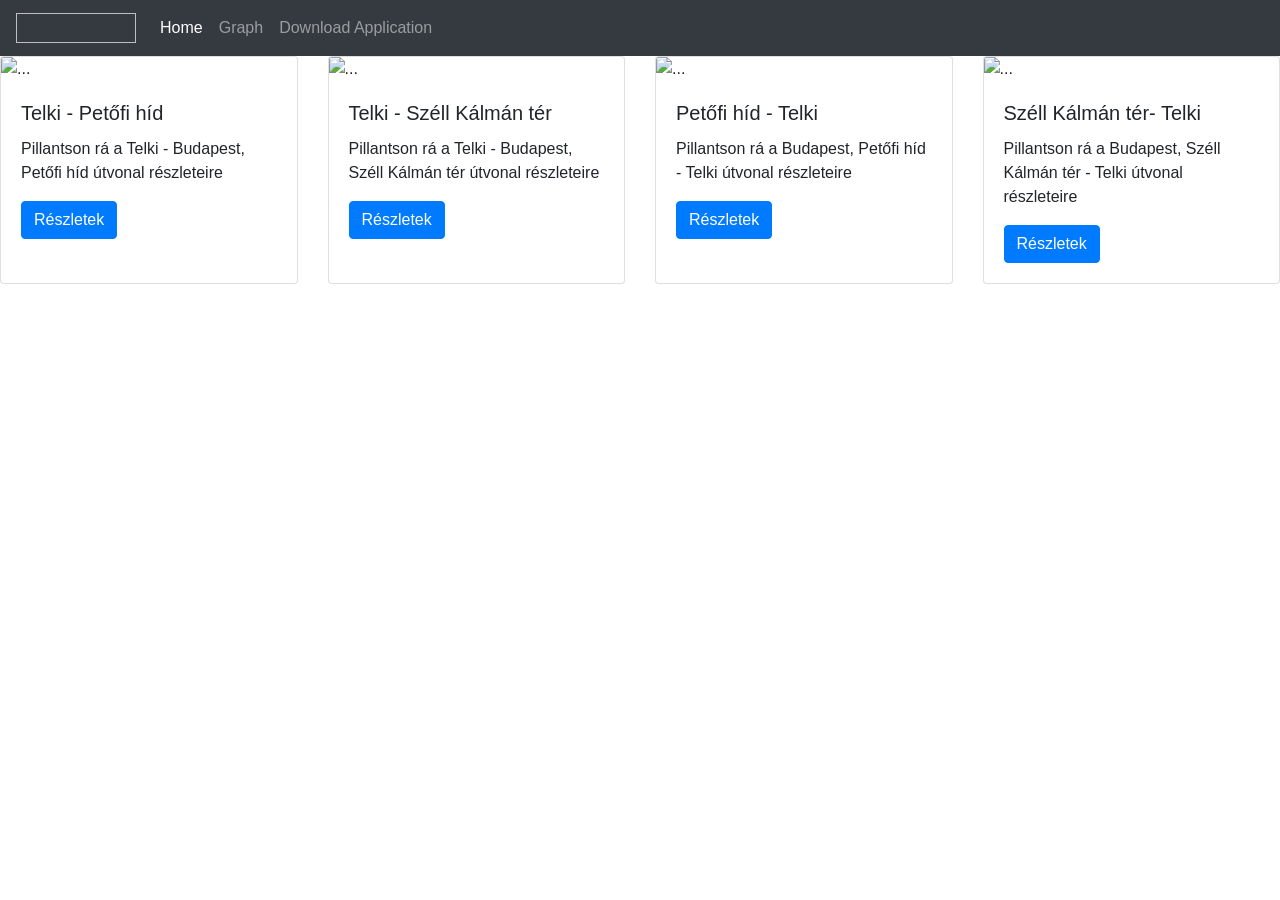
<file: src/main/resources/templates/traffic.html>
<!doctype html>
<html lang="en" xmlns:th="http://www.w3.org/1999/xhtml">
<head>
    <!-- Required meta tags -->
    <meta charset="utf-8">
    <meta name="viewport" content="width=device-width, initial-scale=1, shrink-to-fit=no">

    <!-- Bootstrap CSS -->
    <link rel="stylesheet" href="https://stackpath.bootstrapcdn.com/bootstrap/4.3.1/css/bootstrap.min.css"
          integrity="sha384-ggOyR0iXCbMQv3Xipma34MD+dH/1fQ784/j6cY/iJTQUOhcWr7x9JvoRxT2MZw1T" crossorigin="anonymous">

    <title>Telki traffic info</title>
</head>
<body>

<nav class="navbar navbar-expand-lg navbar-dark bg-dark">
    <a class="navbar-brand" href="/">
        <img th:src="@{pic\telki_logo.jpg}" width="120" height="30" class="d-inline-block align-top" alt="">
    </a>
    <button class="navbar-toggler" type="button" data-toggle="collapse" data-target="#navbarNavAltMarkup"
            aria-controls="navbarNavAltMarkup" aria-expanded="false" aria-label="Toggle navigation">
        <span class="navbar-toggler-icon"></span>
    </button>
    <div class="collapse navbar-collapse" id="navbarNavAltMarkup">
        <div class="navbar-nav">
            <a class="nav-item nav-link active" href="/">Home <span class="sr-only">(current)</span></a>
            <a class="nav-item nav-link" href="/graph">Graph </a>
            <a class="nav-item nav-link" href="#">Download Application </a>
        </div>
    </div>
</nav>

<div class="card-deck">
    <div class="card" style="width: 18rem;">
        <img th:src="@{pic\summer-road-trip.jpg}" class="card-img-top" alt="...">
        <div class="card-body">
            <h5 class="card-title">Telki - Petőfi híd</h5>
            <p class="card-text">Pillantson rá a Telki - Budapest, Petőfi híd útvonal részleteire</p>
            <a href="/telki_petofi" class="btn btn-primary">Részletek</a>
        </div>
    </div>

    <div class="card" style="width: 18rem;">
        <img th:src="@{pic\summer-road-trip.jpg}" class="card-img-top" alt="...">
        <div class="card-body">
            <h5 class="card-title">Telki - Széll Kálmán tér</h5>
            <p class="card-text">Pillantson rá a Telki - Budapest, Széll Kálmán tér útvonal részleteire</p>
            <a href="telki_szell" class="btn btn-primary">Részletek</a>
        </div>
    </div>

    <div class="card" style="width: 18rem;">
        <img th:src="@{pic\summer-road-trip.jpg}" class="card-img-top" alt="...">
        <div class="card-body">
            <h5 class="card-title">Petőfi híd - Telki</h5>
            <p class="card-text">Pillantson rá a Budapest, Petőfi híd - Telki útvonal részleteire</p>
            <a href="petofi_telki" class="btn btn-primary">Részletek</a>
        </div>
    </div>

    <div class="card" style="width: 18rem;">
        <img th:src="@{pic\summer-road-trip.jpg}" class="card-img-top" alt="...">
        <div class="card-body">
            <h5 class="card-title">Széll Kálmán tér- Telki</h5>
            <p class="card-text">Pillantson rá a Budapest, Széll Kálmán tér - Telki útvonal részleteire</p>
            <a href="szell_telki" class="btn btn-primary">Részletek</a>
        </div>
    </div>
</div>

<!-- Optional JavaScript -->
<!-- jQuery first, then Popper.js, then Bootstrap JS -->
<script src="https://code.jquery.com/jquery-3.3.1.slim.min.js"
        integrity="sha384-q8i/X+965DzO0rT7abK41JStQIAqVgRVzpbzo5smXKp4YfRvH+8abtTE1Pi6jizo"
        crossorigin="anonymous"></script>
<script src="https://cdnjs.cloudflare.com/ajax/libs/popper.js/1.14.7/umd/popper.min.js"
        integrity="sha384-UO2eT0CpHqdSJQ6hJty5KVphtPhzWj9WO1clHTMGa3JDZwrnQq4sF86dIHNDz0W1"
        crossorigin="anonymous"></script>
<script src="https://stackpath.bootstrapcdn.com/bootstrap/4.3.1/js/bootstrap.min.js"
        integrity="sha384-JjSmVgyd0p3pXB1rRibZUAYoIIy6OrQ6VrjIEaFf/nJGzIxFDsf4x0xIM+B07jRM"
        crossorigin="anonymous"></script>
</body>
</html>
</file>
